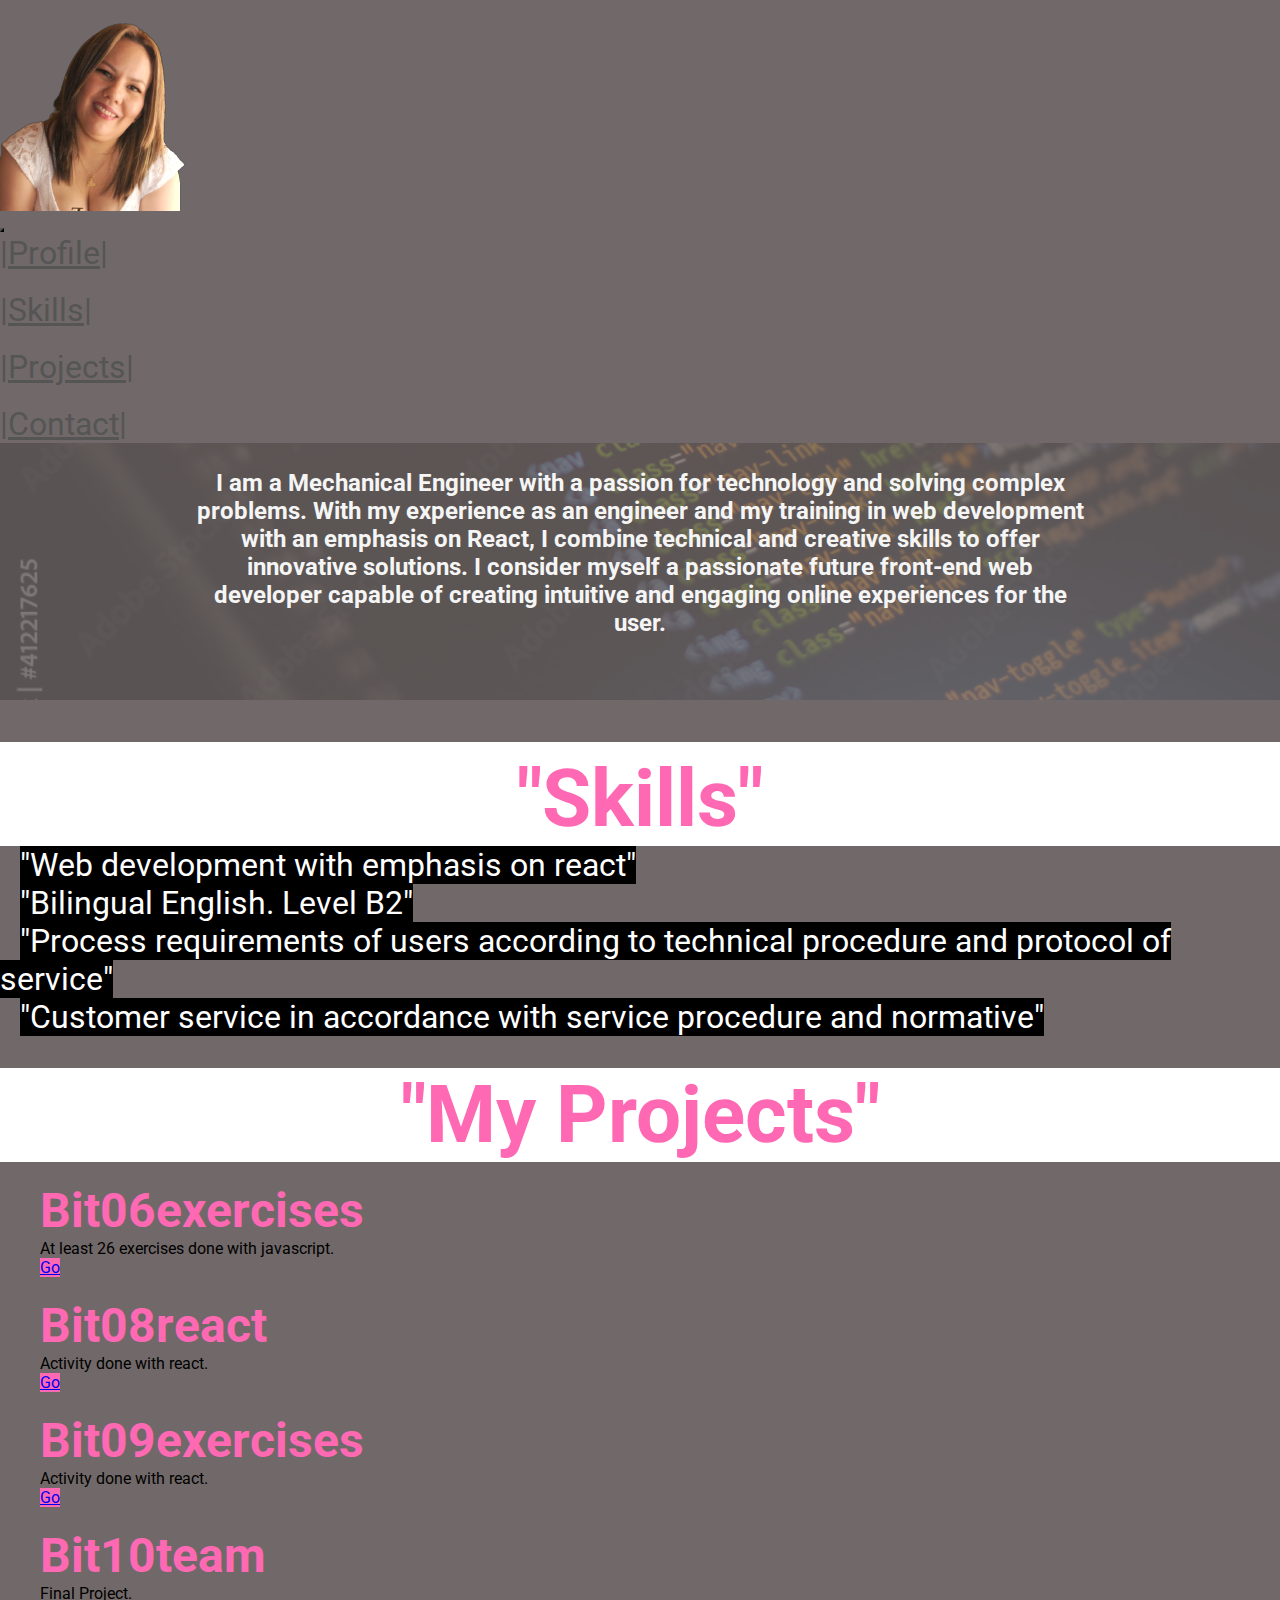
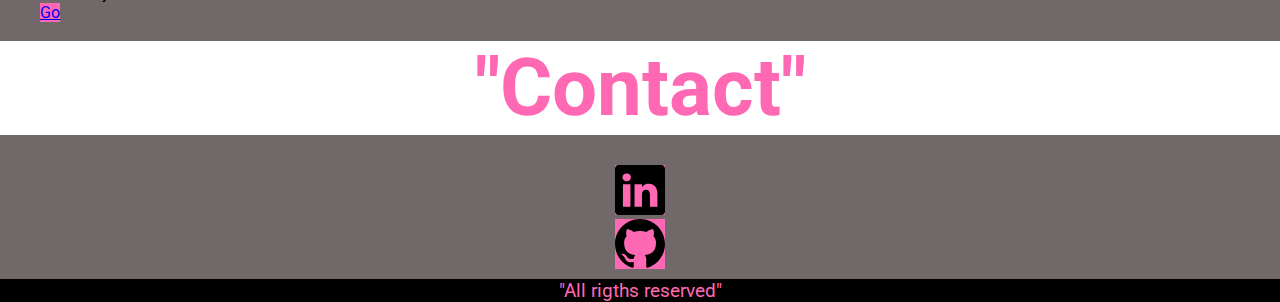
<file: docs/index.html>
<!DOCTYPE html>
<html lang="es">
  <head>
    <meta charset="UTF-8" />
    <meta http-equiv="X-UA-Compatible" content="IE=edge" />
    <meta name="viewport" content="width=device-width, initial-scale=1.0" />
    <meta name="description" content="Página web de Eleiza Caridad" />
    <link rel="icon" href="./favicon.ico" />
    <link
      href="https://cdn.jsdelivr.net/npm/bootstrap@5.3.0-alpha1/dist/css/bootstrap.min.css"
      rel="stylesheet"
      integrity="sha384-GLhlTQ8iRABdZLl6O3oVMWSktQOp6b7In1Zl3/Jr59b6EGGoI1aFkw7cmDA6j6gD"
      crossorigin="anonymous"
    />
    <link rel="stylesheet" href="./css/main.css" />
    <title>Eleiza Caridad</title>
  </head>
  <body>
    <header class="header">
      <div class="contenido1"></div>
      <nav class="navbar navbar-expand-lg bg-body-tertiary">
        <div class="container-fluid">
          <a class="navbar-brand" href="#"></a>
          <div class="imagen1">
            <img src="./img/eleiza3.png" alt="" srcset="" />
          </div>
          <button
            class="navbar-toggler"
            type="button"
            data-bs-toggle="collapse"
            data-bs-target="#navbarNav"
            aria-controls="navbarNav"
            aria-expanded="false"
            aria-label="Toggle navigation"
          >
            <span class="navbar-toggler-icon"></span>
          </button>
          <div class="collapse navbar-collapse" id="navbarNav">
            <ul class="navbar-nav">
              <li class="nav-item">
                <a class="nav-link active" aria-current="page" href="#profile">|Profile|</a
                >
              </li>
              <br />
              <li class="nav-item">
                <a class="nav-link" href="#skills">|Skills|</a>
              </li>
              <br />
              <li class="nav-item">
                <a class="nav-link" href="#projects">|Projects|</a>
              </li>
              <br />
              <li class="nav-item">
                <a class="nav-link" href="#contact">|Contact|</a>
              </li>
            </ul>
          </div>
        </div>
      </nav>
    </header>
    <main>
      <section id="profile">
        <div class="image-section"></div>
        <div class="text-container">
          <h1 class="title1">¡Welcome! I'm Eleiza Caridad</h1>
          <h2 class="h2">
            I am a Mechanical Engineer with a passion for technology and solving
            complex problems. With my experience as an engineer and my training
            in web development with an emphasis on React, I combine technical
            and creative skills to offer innovative solutions. I consider myself
            a passionate future front-end web developer capable of creating
            intuitive and engaging online experiences for the user.
          </h2>
        </div>
      </section>
    </main>
    <aside>
      <br>
      <section id="skills">
        <div class="skills">
        
          <h1 class="title2">"Skills"</h1>
          <p class="placeholder-glow">
            <span class="placeholder col-12">"Web development with emphasis on react"</span>
          </p>
          <p class="placeholder-wave">
            <span class="placeholder col-12">"Bilingual English. Level B2"</span>
          </p>
          <p class="placeholder-glow">
            <span class="placeholder col-12">"Process requirements of users according to technical procedure and protocol of service"
            </span>
          </p>
          <p class="placeholder-wave">
            <span class="placeholder col-12">"Customer service in accordance with service procedure and normative"</span>
          </p>
        </div>           
      </section>
     
      <br>
      <section id="projects">
       <div class="project">
        <h1 class="title2">"My Projects"</h1>
       </div>
       <div class="row">
        <div class="col-sm-6 mb-3 mb-sm-0">
          <div class="card">
            <div class="card-body">
              <h4 class="card-title">Bit06exercises</h4>
              <p class="card-text">At least 26 exercises done with javascript.</p>
              <a href="https://eleizac.github.io/bit06ejercicios/" class="btn btn-secondary">Go </a>
            </div>
          </div>
        </div>
        <div class="col-sm-6">
          <div class="card">
            <div class="card-body">
              <h4 class="card-title">Bit08react</h4>
              <p class="card-text">Activity done with react.</p>
              <a href="https://eleizac.github.io/bit08react/" class="btn btn-secondary">Go</a>
            </div>
          </div>
        </div>
        <div class="col-sm-6">
          <div class="card">
            <div class="card-body">
              <h4 class="card-title">Bit09exercises</h4>
              <p class="card-text">Activity done with react.</p>
              <a href="#" class="btn btn-secondary">Go</a>
            </div>
          </div>
        </div>
        <div class="col-sm-6">
          <div class="card">
            <div class="card-body">
              <h4 class="card-title">Bit10team</h4>
              <p class="card-text">Final Project.</p>
              <a href="#" class="btn btn-secondary">Go</a>
            </div>
        </div>
      </section>   
    <br>
    <section id="contact">
      <div class="contact">
      <h1 class="title2">"Contact"</h1>
        <div class="contenedor">
          <nav>
            <div class="bi bi-linkedin display-4">
            <a href="https://www.linkedin.com/in/eleiza-caridad/">
          <img src="../docs/img/linkedin.svg" alt="Logo de linkedin" class="linkedin-logo">
            </a>
          </div>
          <div class="bi bi-github display-4">
            <a href="https://github.com/eleizac">
          <img src="../docs/img/github.svg" alt="Logo de linkedin" class="github-logo">
            </a>
          </div>
          </nav>
        </div>
      </div>
    </section>
    </aside>
    <br>   
  
    <footer>
      <div class="footer">
        "All rigths reserved"
      </div>
    </footer>
    <script src="./js/main.js"></script>
  </body>
</html>
</file>
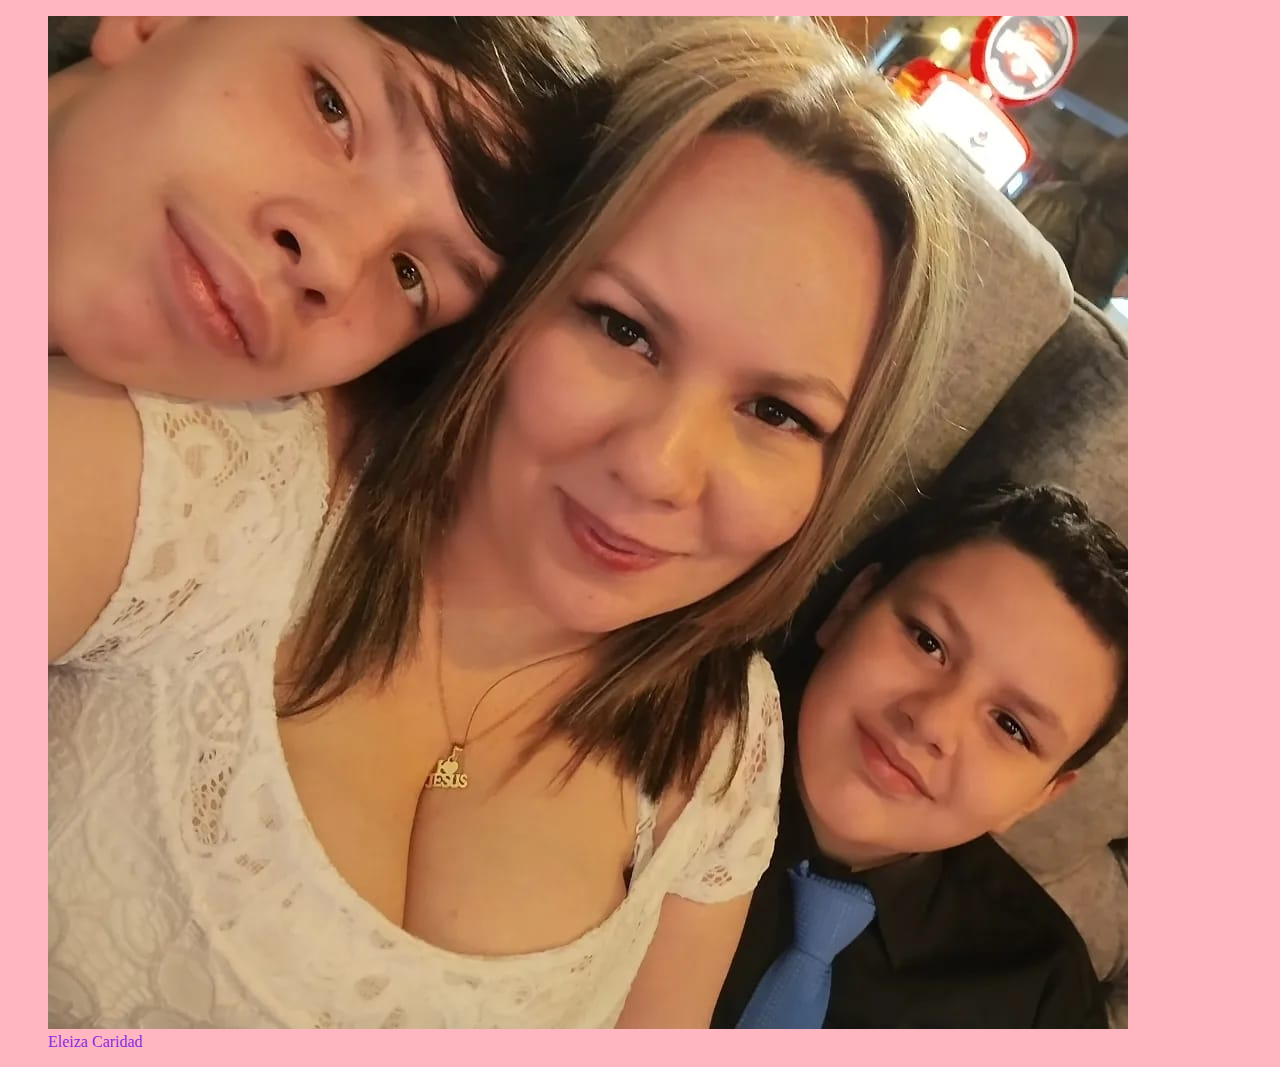
<file: src/index.html>
<!DOCTYPE html>
<html lang="es">
  <head>
    <meta charset="UTF-8">
    <meta http-equiv="X-UA-Compatible" content="IE=edge">
    <meta name="viewport" content="width=device-width, initial-scale=1.0">
    <meta name="description" content="">
    <link rel="icon" type="" href="">
    <title>Eleiza Caridad</title>
    <link rel="stylesheet" href="./css/main.css">
    </head>
    <body>
      <figure>
        <img src="./img/me.jpeg" alt="" srcset="">
        <figcaption class="name">Eleiza Caridad</figcaption>
      </figure>

      <script src="./js/main.js"></script>
    </body>
</file>
<file: docs/css/main.css>
@import url("https://fonts.googleapis.com/css2?family=Montserrat:wght@200;300;400;500;600&display=swap");
@import url("https://fonts.googleapis.com/css?family=Roboto");

* {
  margin: 0;
  padding: 0;
  box-sizing: border-box;
  font-family: "Roboto";
  background-color: #716969;
}
html {
  scroll-behavior: smooth;
}

/* Estilos para el header */
.header {
  position: fixed;
  top: 0;
  padding: 0px;
  z-index: 9999;
  width: 100%;
}

.nav-link {
  text-align: center;
  font-size: 2rem;
  color: #555;
  transition: all 0.6s ease-in-out;
}

.nav-link:hover {
  color: #ff69b4;
  transform: scale(1.2);
}

@media (max-width: 1032) {
  .navbar-nav {
    position: absolute;
    top: 100%;
    left: 0;
    z-index: 100;
    display: none;
    width: 100%;
    background-color: #555;
  }

  .navbar-nav li {
    text-align: center;
    margin: 10px 0;
    position: relative;
  }

  .navbar-toggler {
    display: block;
    position: relative;
    margin: 0 auto;
    width: 20px;
    height: 10px;
    padding: 0;
    border: none;
    background-color: transparent;
    outline: none;
  }

  .navbar-toggler span,
  .navbar-toggler span:before,
  .navbar-toggler span:after {
    position: absolute;
    width: 100%;
    height: 2px;
    background-color: #333;
    transition: all 0.2s ease-in-out;
  }

  .navbar-toggler span:before {
    content: "";
    top: -8px;
  }

  .navbar-toggler span:after {
    content: "";
    bottom: -8px;
  }

  .navbar-toggler.collapsed span:before {
    transform: rotate(-45deg);
    top: 0;
  }

  .navbar-toggler.collapsed span {
    transform: rotate(45deg);
    background-color: #333;
  }

  .navbar-toggler.collapsed span:after {
    transform: rotate(45deg);
    bottom: 0;
  }

  .navbar-toggler.collapsed + .navbar-collapse {
    display: block;
  }

  .navbar-nav li a {
    font-size: 1.5rem;
    color: #555;
    display: block;
    padding: 5px 0;
    border-bottom: 1px solid #e5e5e5;
  }

  .navbar-nav li:last-child a {
    border-bottom: none;
  }

  .navbar-nav li a:hover {
    color: #ff69b4;
  }
}
.main {
  background-size: cover;
  background-position: center;
  padding: 20px;
}

.image-section {
  position: relative;
  height: 700px;
  background-image: url("../img/fondo\ presentacion1.jpg");
  background-repeat: no-repeat;
  background-size: cover;
  margin-bottom: 1%;
  opacity: 0.2;
}
.h2 {
  background-color: transparent;
}

.text-container {
  position: absolute;
  background-color: transparent;
  top: 50%;
  left: 50%;
  transform: translate(-50%, -50%);
  text-align: center;
  color: whitesmoke;
  height: 100px;
  width: 70%;
  display: flex;
  flex-direction: column;
  align-items: center;
  justify-content: center;
  padding: 3px;
  margin-bottom: 0.5%;
}
.title1 {
  color: #ff69b4;
  background-color: transparent;
  font-size: 5rem;
  margin-bottom: 2%;
}
.title1:hover {
  transform: scale(1.2);
}
.title2 {
  color: #ff69b4;
  font-size: 5rem;
  background-color: white;
  text-align: center;
  background-color: transparent;
}
.title2:hover {
  transform: scale(1.2);
}

.skills {
  margin-top: 10px;
  background-color: white;
  padding-top: 10px;
  margin-bottom: 1%;
  display: flex-box;
  flex-wrap: nowrap;
}

.placeholder {
  color: #fff;
  background-color: #000;
  font-size: xx-large;
  margin-left: 20px;
}

.title3 {
  margin-top: 20px;
  background-color: white;
  padding-top: 5%;
  height: 50px;
  display: flex-box;
  margin-bottom: 2%;
  background-color: white;
}
.project {
  background-color: white;
}
.card {
  margin-left: 40px;
  margin-right: 40px;
  background-color: #ff69b4;
  margin-top: 20px;
}
.card-title {
  color: #ff69b4;
  font-size: xxx-large;
}
.btn {
  background-color: #ff69b4;
}

.contact {
  background-color: white;
}
.contenedor {
  height: 100px;
  text-align: center;
  margin-bottom: 5px;
}

.linkedin-logo {
  width: 50px;
  height: 50px;
  margin-top: 30px;
  background-color: #ff69b4;
}
.github-logo {
  width: 50px;
  height: 50px;
  background-color: #ff69b4;
}
.footer {
  background-color: #000;
  color: #ff69b4;
  text-align: center;
  font-size: larger;
  margin-top: 20px;
}
@media (max-width: 768px) {
  html {
    font-size: 14px;
  }
  .nav-link {
    font-size: 2rem;
  }
  .title1, .title2 {
    font-size: 3rem;
  }
  .text-container {
    width: 90%;
  }
  .card {
    margin: 10px;
  }
}
</file>
<file: src/css/main.css>
body {background-color: lightpink;

}
.name {
    color: blueviolet;
}
</file>
